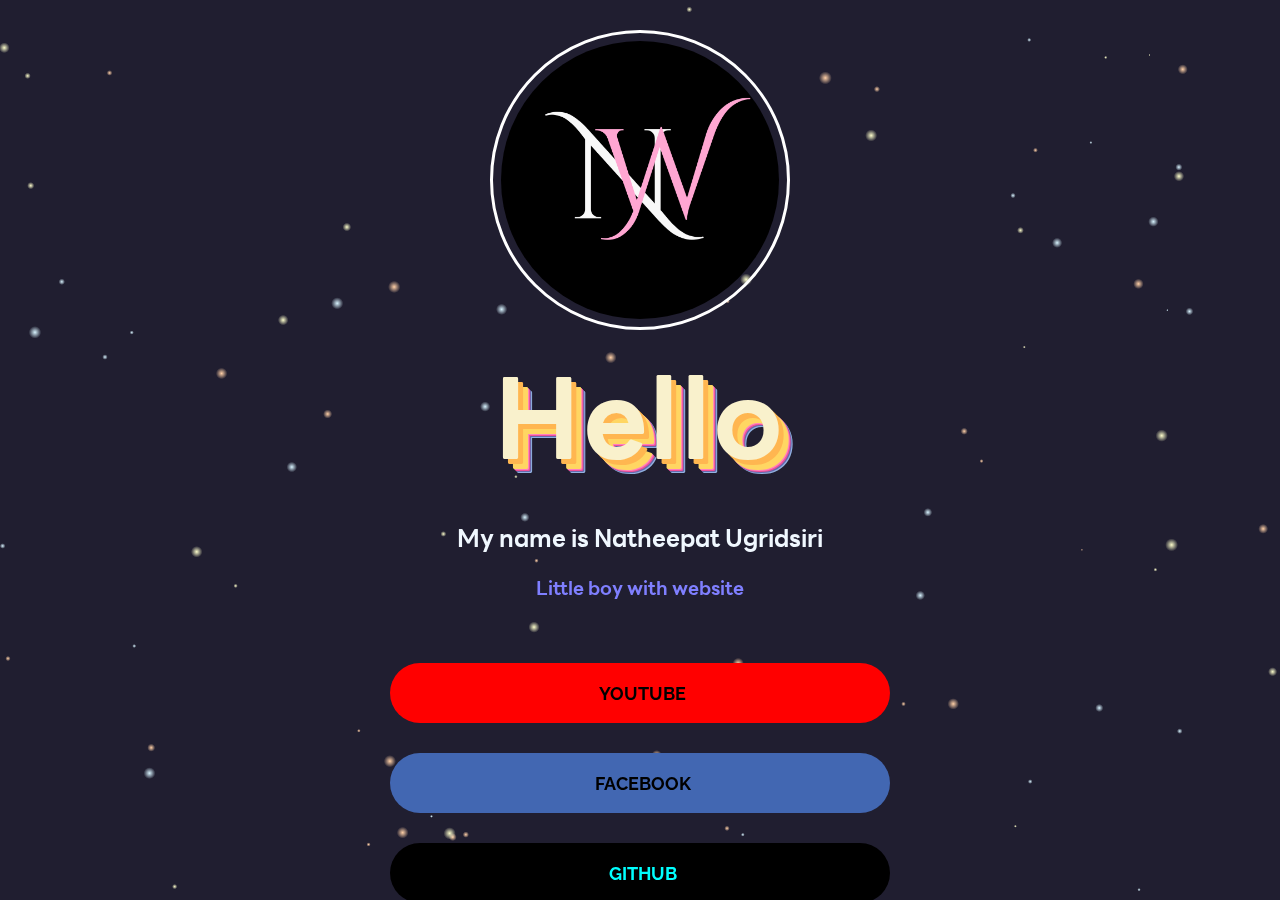
<file: index.html>
<!DOCTYPE html>
<html lang="en">
    <head>
        <meta charset="UTF-8" />
        <meta http-equiv="X-UA-Compatible" content="IE=edge" />
        <meta name="viewport" content="width=device-width, initial-scale=1.0" />
        <link rel="stylesheet" href="./css/style.css" />
        <link rel="icon" type="image/x-icon" href="./img/Nowath.png" />
        <link
            rel="stylesheet"
            href="https://cdnjs.cloudflare.com/ajax/libs/font-awesome/6.2.1/css/all.min.css"
            integrity="sha512-MV7K8+y+gLIBoVD59lQIYicR65iaqukzvf/nwasF0nqhPay5w/9lJmVM2hMDcnK1OnMGCdVK+iQrJ7lzPJQd1w=="
            crossorigin="anonymous"
            referrerpolicy="no-referrer"
        />
        <title>Natheepat</title>
    </head>
    <body>
        <div class="background finisher-header">
            <div class="main-content">
                <div class="header">
                    <div class="logo">
                        <img src="./img/Nowath.png" alt="" />
                    </div>
                    <h1>Hello</h1>
                    <h2>My name is Natheepat Ugridsiri</h2>
                    <br />
                    <h3>Little boy with website</h3>
                </div>
                <div class="content">
                    <div class="grid">
                        <div class="grid-content">
                            <a
                                href="https://www.youtube.com/@Nowath2404"
                                class="btn"
                                target="_blank"
                                ><i class="fa-brands fa-youtube"></i>
                                <h3>YOUTUBE</h3></a
                            >
                        </div>
                        <div class="grid-content">
                            <a
                                href="https://www.facebook.com/nano.ugridsiri.5"
                                target="_blank"
                                class="btn"
                                style="background-color: #4267b2"
                                ><i class="fa-brands fa-facebook"></i>
                                <h3>FACEBOOK</h3></a
                            >
                        </div>
                        <div class="grid-content">
                            <a
                                href="https://github.com/Nowath"
                                target="_blank"
                                class="btn"
                                style="background-color: black; color: aqua"
                                ><i class="fa-brands fa-github"></i>
                                <h3>GITHUB</h3></a
                            >
                        </div>
                        <div class="grid-content">
                            <a
                                href="https://www.instagram.com/nanougridsiri/"
                                target="_blank"
                                class="btn"
                                style="
                                    background-image: linear-gradient(
                                        90deg,
                                        rgba(25, 136, 247, 1) 0%,
                                        rgba(247, 25, 136, 1) 100%
                                    );
                                "
                                ><i class="fa-brands fa-instagram"></i>
                                <h3>INSTRAGRAM</h3></a
                            >
                        </div>
                        <div class="grid-content">
                            <a
                                href="https://ngl.link/nanougridsiri"
                                target="_blank"
                                class="btn"
                                style="
                                    background-image: linear-gradient(
                                        90deg,
                                        rgb(247, 25, 214) 0%,
                                        rgb(247, 140, 25) 100%
                                    );
                                "
                                ><img src="./img/NGL.png" alt="" width="80px"
                            /></a>
                        </div>
                        <div class="grid-content">
                            <a
                                href="#"
                                class="btn2"
                                style="background-color: rgb(255, 251, 7)"
                                onclick="Donatef()"
                            >
                                <h3>Donate</h3>
                                <div class="docon" id="donate-content">
                                    <div class="donateimg">
                                        <img
                                            src="./img/Donate.jpg"
                                            width="250px"
                                            alt=""
                                        />
                                        <p>Thank you</p>
                                    </div>
                                    <center
                                        onclick="copy()"
                                        style="text-decoration: underline"
                                    >
                                        <p>116-8-90521-8</p>
                                    </center>
                                </div>
                            </a>
                        </div>
                        <div class="grid-content">
                            <a
                                href="https://www.youtube.com/watch?v=ULduRG1Gp_Q"
                                target="_blank"
                                class="btn1"
                                ><h3>???</h3></a
                            >
                        </div>
                    </div>
                </div>
                <footer></footer>
            </div>
        </div>
        <script
            src="./src/finisher-header.es5.min.js"
            type="text/javascript"
        ></script>
        <script src="./src/app.js"></script>
        <script src="./src/donate.js"></script>
    </body>
</html>
</file>
<file: css/style.css>
@import url("https://fonts.googleapis.com/css2?family=Raleway:wght@500&display=swap");
* {
    margin: 0;
    padding: 0;
    box-sizing: border-box;
}
@font-face {
    font-family: Lineseed;
    src: url(../linefont/LINESeedSans_Bd.ttf);
}
::-webkit-scrollbar {
    width: 0px;
}
.finisher-header {
    background-attachment: fixed;
}
.background {
    width: 100%;
    background-size: cover;
    height: 100vh;
}
.main-content {
    height: 100vh;
    overflow: auto;
}
.header {
    display: flex;
    width: 100%;
    flex-direction: column;
    justify-content: center;
    font-family: Lineseed;
    text-align: center;
    margin-top: 30px;
    color: aliceblue;
    cursor: context-menu;
}
.header h1 {
    font-size: 80px;
    margin: 20px 0;
    font-weight: 100;
    font-size: 7rem;
    text-shadow: -15px 5px 20px #ced0d3;
    letter-spacing: 0.02em;
    text-align: center;
    color: #f9f1cc;
    text-shadow: 5px 5px 0px #ffb650, 10px 10px 0px #ffd662,
        11px 11px 0px #ff80bf, 12px 12px 0px #ef5097, 13px 13px 0px #6868ac,
        14px 14px 0px #90b1e0;
    transition: all 0.3s;
}
.header h2 {
    transition: all 0.3s;
}
.header h3 {
    color: rgb(127, 127, 255);
    transition: all 0.3s;
}

.logo img {
    width: 300px;
    height: 300px;
    object-fit: cover;
    object-position: 0% 10%;
    border-radius: 100%;
    cursor: context-menu;
    transition: all 0.3s;
    border: 3px solid white;
    padding: 0.5rem;
    transition: all 0.3s;
}
.logo img:hover {
    transform: rotate(360deg);
}
.content {
    margin-top: 50px;
    width: 100%;
    height: auto;
    background: none;
    cursor: context-menu;
    transition: all 0.3s;
}
.grid {
    display: flex;
    flex-direction: column;
    row-gap: 20px;
    height: auto;
}
.grid-content {
    align-items: center;
    display: flex;
    flex-direction: column;
    justify-content: center;
    min-height: 60px;
    margin-top: 10px;
}
.grid-content .btn i {
    margin-right: 5px;
}
.grid-content a {
    align-items: center;
}
.grid-content .btn h3 {
    font-size: 18px;
    font-family: "Raleway", sans-serif;
}
.grid-content .btn {
    display: flex;
    align-items: center;
    justify-content: center;
    text-decoration: none;
    color: black;
    background: none;
    height: 60px;
    width: 500px;
    border-radius: 30px;
    font-size: 18px;
    border: none;
    background-color: red;
    transition: all 0.3s;
}
.grid-content .btn:hover {
    transform: scale(1.1, 1.1);
    transform: translate(0px, -20px);
    /*filter: drop-shadow(30px 10px 0px #9c5b5b5c);*/
    box-shadow: 0px 2px 7px 5px rgba(0, 0, 0, 0.578);
    color: aliceblue;
}
.grid-content .btn1 {
    display: flex;
    align-items: center;
    justify-content: center;
    text-decoration: none;
    color: rgb(0, 0, 0);
    background: none;
    height: 60px;
    width: 500px;
    border-radius: 30px;
    background-color: white;
    font-size: 18px;
    border: none;
    font-family: Lineseed;
    transition: all 0.3s;
}
.grid-content .btn1:hover {
    transform: scale(1.1, 1.1);
    transform: translate(0px, -10px);
    background: linear-gradient(
        124deg,
        #ffffff,
        #888888,
        #e8b71d,
        #e3e81d,
        #1de840,
        #1ddde8,
        #2b1de8,
        #dd00f3,
        #dd00f3
    );
    background-size: 1800% 1800%;
    -webkit-animation: rainbow 18s ease infinite;
    -moz-animation: rainbow 18s ease infinite;
    -o-animation: rainbow 18s ease infinite;
    animation: rainbow 18s ease infinite;
    /*filter: drop-shadow(30px 10px 0px #9c5b5b5c);*/
    box-shadow: 0px 2px 7px 5px rgba(0, 0, 0, 0.578);
    color: rgb(255, 255, 255);
}
#donate-content {
    display: none;
}
.grid-content .btn2 {
    display: flex;
    flex-direction: column;
    align-items: center;
    justify-content: center;
    text-decoration: none;
    color: rgb(0, 0, 0);
    background: none;
    min-height: 60px;
    width: 500px;
    border-radius: 30px;
    background-color: white;
    font-size: 18px;
    border: none;
    font-family: Lineseed;
    transition: all 0.3s;
}
.grid-content .btn2:hover {
    background: linear-gradient(
        124deg,
        #e8b71d,
        #e3e81d,
        #1de840,
        #1ddde8,
        #2b1de8,
        #dd00f3,
        #dd00f3
    );
    background-size: 1800% 1800%;
    -webkit-animation: rainbow 18s ease infinite;
    -moz-animation: rainbow 18s ease infinite;
    -o-animation: rainbow 18s ease infinite;
    animation: rainbow 18s ease infinite;
    /*filter: drop-shadow(30px 10px 0px #9c5b5b5c);*/
    box-shadow: 0px 2px 7px 5px rgba(0, 0, 0, 0.578);
    color: rgb(255, 255, 255);
}
.grid-content .btn2 .donateimg {
    position: relative;
}
.grid-content .btn2 .donateimg p {
    position: absolute;
    bottom: 10px;
    right: 75px;
    color: white;
    background-color: rgba(0, 0, 0, 0.372);
    padding: 2px;
}
.grid-content .btn2 img {
    border-radius: 16px;
    transition: all 0.3s;
}
.lf {
    font-family: Lineseed;
}
.content2 {
    width: 100%;
    height: 100vh;
    overflow: auto;
    display: flex;
    justify-content: center;
    align-items: center;
}
.glass {
    width: 600px;
    height: 800px;
    align-items: center;
    background: rgba(255, 255, 255, 0.19);
    border-radius: 16px;
    box-shadow: 0 4px 30px rgba(0, 0, 0, 0.1);
    backdrop-filter: blur(7.7px);
    -webkit-backdrop-filter: blur(7.7px);
    border: 1px solid rgba(255, 255, 255, 0.22);
    display: flex;
    flex-direction: column;
    justify-content: center;
    overflow: auto;
}
.glass .imgdonate {
    width: 100px;
    height: 550px;
    border-radius: 20px;
    margin-bottom: 50px;
    width: 400px;
}
.glass > h1 {
    font-size: 100px;
    text-align: center;
    font-family: Lineseed;
    background: linear-gradient(
        90deg,
        rgb(5, 0, 100) 0%,
        rgba(9, 121, 101, 1) 22%,
        rgba(0, 212, 255, 1) 100%
    );
    -webkit-background-clip: text;
    -webkit-text-fill-color: transparent;
    transition: filter 0.3s;
}
footer {
    height: 80px;
    width: 100%;
}
@media (max-width: 505px) {
    .grid-content .btn {
        width: 300px;
    }
    .grid-content .btn1 {
        width: 300px;
    }
    .grid-content .btn2 {
        width: 300px;
    }
    .header h1 {
        font-size: 50px;
    }
    .header h2 {
        font-size: 20px;
    }
    .logo img {
        width: 200px;
        height: 200px;
    }
    .header h1 {
        text-shadow: 3px 3px 0px #ffb650, 4px 4px 0px #ffd662,
            5px 6px 0px #ff80bf, 6px 6px 0px #ef5097, 7px 7px 0px #6868ac,
            8px 8px 0px #90b1e0;
    }
    .glass {
        height: 700px;
    }
    .glass .imgdonate img {
        width: 200px;
    }
    .glass > h1 {
        font-size: 70px;
    }
}
@-webkit-keyframes rainbow {
    0% {
        background-position: 0% 82%;
    }
    50% {
        background-position: 100% 19%;
    }
    100% {
        background-position: 0% 82%;
    }
}
@-moz-keyframes rainbow {
    0% {
        background-position: 0% 82%;
    }
    50% {
        background-position: 100% 19%;
    }
    100% {
        background-position: 0% 82%;
    }
}
@-o-keyframes rainbow {
    0% {
        background-position: 0% 82%;
    }
    50% {
        background-position: 100% 19%;
    }
    100% {
        background-position: 0% 82%;
    }
}
@keyframes rainbow {
    0% {
        background-position: 0% 82%;
    }
    50% {
        background-position: 100% 19%;
    }
    100% {
        background-position: 0% 82%;
    }
}
</file>
